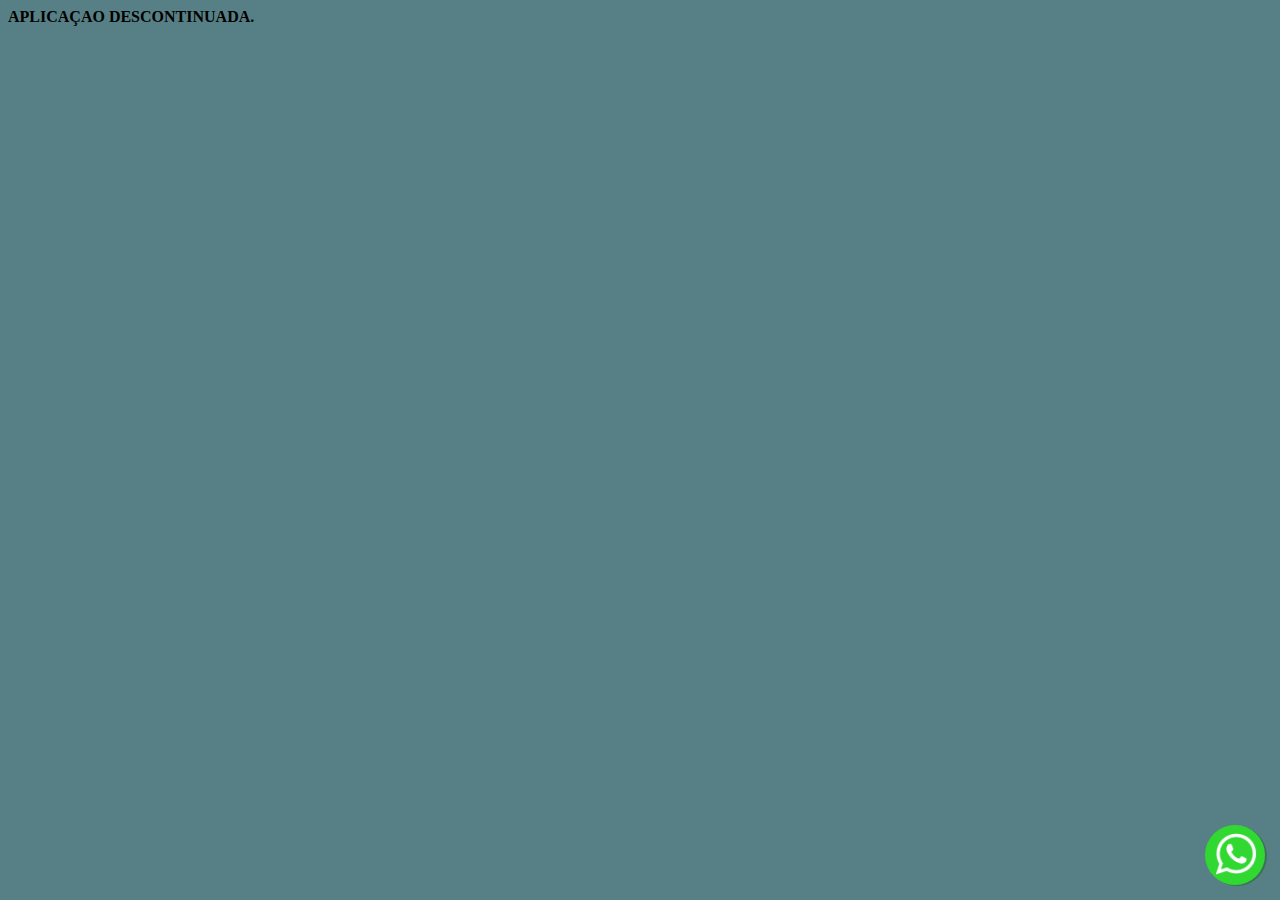
<file: index.html>
<!DOCTYPE html>
<html lang="pt-br">
<head>
  <meta charset="UTF-8">
  <meta http-equiv="X-UA-Compatible" content="IE=edge">
  <meta name="viewport" content="width=device-width, initial-scale=1.0">
  <meta content='https://raco200qi.github.io/cursodw' property='og:url'/>
  <meta content='Curso apk' property='og:title'/>
  <meta content='Fazer o download do curso.' property='og:description'/>
  <meta content='https://raco200qi.github.io/cursodw/pdp/ogimage.png' property='og:image'/>
  <meta property="og:image" content="https://raco200qi.github.io/cursodw/pdp/ptcurso.jpg" />
 <title>Curso apk</title>
  <head>
    <link rel="stylesheet" href="https://Raco200qi.github.io/cursodw/main.css">
    <link href="https://raco200qi.github.io/iconc.ico" rel="icon">
  </head>
  <body> <d
  <section id="screen1">
      <!-- last update 5/26/22 | 26/05/22 at 14:59 | 2:59 pm on trebedit  -->
	<b>APLICAÇAO DESCONTINUADA.<b>
  </body>
  </html>
  <!DOCTYPE html>
  <html lang="pt">
  <head>
  </head>
  <body>
      
  </body>
  </html>
  <!-- free use  -->
<div id="whatswidget-pre-wrapper" class="">
<div id="whatswidget-widget-wrapper" class="whatswidget-widget-wrapper" style="all:revert;">
<div id="whatswidget-conversation" class="whatswidget-conversation" style="color: revert; font: revert; font-feature-settings: revert; font-kerning: revert; font-optical-sizing: revert; font-synthesis: revert; font-variation-settings: revert; forced-color-adjust: revert; text-orientation: revert; text-rendering: revert; -webkit-font-smoothing: revert; -webkit-locale: revert; -webkit-text-orientation: revert; -webkit-writing-mode: revert; writing-mode: revert; zoom: revert; accent-color: revert; place-content: revert; place-items: revert; place-self: revert; alignment-baseline: revert; animation: revert; app-region: revert; appearance: revert; aspect-ratio: revert; backdrop-filter: revert; backface-visibility: revert; background: revert; background-blend-mode: revert; baseline-shift: revert; block-size: revert; border-block: revert; border: revert; border-radius: revert; border-collapse: revert; border-end-end-radius: revert; border-end-start-radius: revert; border-inline: revert; border-start-end-radius: revert; border-start-start-radius: revert; inset: revert; box-shadow: revert; box-sizing: revert; break-after: revert; break-before: revert; break-inside: revert; buffered-rendering: revert; caption-side: revert; caret-color: revert; clear: revert; clip: revert; clip-path: revert; clip-rule: revert; color-interpolation: revert; color-interpolation-filters: revert; color-rendering: revert; color-scheme: revert; columns: revert; column-fill: revert; gap: revert; column-rule: revert; column-span: revert; contain: revert; contain-intrinsic-block-size: revert; contain-intrinsic-size: revert; contain-intrinsic-inline-size: revert; content: revert; content-visibility: revert; counter-increment: revert; counter-reset: revert; counter-set: revert; cursor: revert; cx: revert; cy: revert; d: revert; display: block; dominant-baseline: revert; empty-cells: revert; fill: revert; fill-opacity: revert; fill-rule: revert; filter: revert; flex: revert; flex-flow: revert; float: revert; flood-color: revert; flood-opacity: revert; grid: revert; grid-area: revert; height: revert; hyphens: revert; image-orientation: revert; image-rendering: revert; inline-size: revert; inset-block: revert; inset-inline: revert; isolation: revert; letter-spacing: revert; lighting-color: revert; line-break: revert; list-style: revert; margin-block: revert; margin: revert; margin-inline: revert; marker: revert; mask: revert; mask-type: revert; max-block-size: revert; max-height: revert; max-inline-size: revert; max-width: revert; min-block-size: revert; min-height: revert; min-inline-size: revert; min-width: revert; mix-blend-mode: revert; object-fit: revert; object-position: revert; offset: revert; opacity: 100; order: revert; origin-trial-test-property: revert; orphans: revert; outline: revert; outline-offset: revert; overflow-anchor: revert; overflow-clip-margin: revert; overflow-wrap: revert; overflow: revert; overscroll-behavior-block: revert; overscroll-behavior-inline: revert; overscroll-behavior: revert; padding-block: revert; padding: revert; padding-inline: revert; page: revert; page-orientation: revert; paint-order: revert; perspective: revert; perspective-origin: revert; pointer-events: revert; position: revert; quotes: revert; r: revert; resize: revert; ruby-position: revert; rx: revert; ry: revert; scroll-behavior: revert; scroll-margin-block: revert; scroll-margin: revert; scroll-margin-inline: revert; scroll-padding-block: revert; scroll-padding: revert; scroll-padding-inline: revert; scroll-snap-align: revert; scroll-snap-stop: revert; scroll-snap-type: revert; scrollbar-gutter: revert; shape-image-threshold: revert; shape-margin: revert; shape-outside: revert; shape-rendering: revert; size: revert; speak: revert; stop-color: revert; stop-opacity: revert; stroke: revert; stroke-dasharray: revert; stroke-dashoffset: revert; stroke-linecap: revert; stroke-linejoin: revert; stroke-miterlimit: revert; stroke-opacity: revert; stroke-width: revert; tab-size: revert; table-layout: revert; text-align: revert; text-align-last: revert; text-anchor: revert; text-combine-upright: revert; text-decoration: revert; text-decoration-skip-ink: revert; text-emphasis: revert; text-emphasis-position: revert; text-indent: revert; text-overflow: revert; text-shadow: revert; text-size-adjust: revert; text-transform: revert; text-underline-offset: revert; text-underline-position: revert; touch-action: revert; transform: revert; transform-box: revert; transform-origin: revert; transform-style: revert; transition: revert; user-select: revert; vector-effect: revert; vertical-align: revert; visibility: revert; border-spacing: revert; -webkit-border-image: revert; -webkit-box-align: revert; -webkit-box-decoration-break: revert; -webkit-box-direction: revert; -webkit-box-flex: revert; -webkit-box-ordinal-group: revert; -webkit-box-orient: revert; -webkit-box-pack: revert; -webkit-box-reflect: revert; -webkit-highlight: revert; -webkit-hyphenate-character: revert; -webkit-line-break: revert; -webkit-line-clamp: revert; -webkit-mask-box-image: revert; -webkit-mask: revert; -webkit-mask-composite: revert; -webkit-perspective-origin-x: revert; -webkit-perspective-origin-y: revert; -webkit-print-color-adjust: revert; -webkit-rtl-ordering: revert; -webkit-ruby-position: revert; -webkit-tap-highlight-color: revert; -webkit-text-combine: revert; -webkit-text-decorations-in-effect: revert; -webkit-text-fill-color: revert; -webkit-text-security: revert; -webkit-text-stroke: revert; -webkit-transform-origin-x: revert; -webkit-transform-origin-y: revert; -webkit-transform-origin-z: revert; -webkit-user-drag: revert; -webkit-user-modify: revert; white-space: revert; widows: revert; width: revert; will-change: revert; word-break: revert; word-spacing: revert; x: revert; y: revert; z-index: revert;"><div class="whatswidget-conversation-header" style="all:revert;">
<div id="whatswidget-conversation-title" class="whatswidget-conversation-title" style="all:revert;">🍻Bar Do Andr3k🍻</div></div><div id="whatswidget-conversation-message" class="whatswidget-conversation-message " style="all:revert;">Entra no grupo aí man.</div><div class="whatswidget-conversation-cta" style="all:revert;"> <a style="all:revert;" id="whatswidget-phone-desktop" target="_blank" href="https://chat.whatsapp.com/JaFOLDKpG7ZGf6TXWnJ62a" class="whatswidget-cta whatswidget-cta-desktop">Enviar Mensagem</a> <a id="whatswidget-phone-mobile" target="_blank" href="https://chat.whatsapp.com/JaFOLDKpG7ZGf6TXWnJ62a" class="whatswidget-cta whatswidget-cta-mobile" style="all:revert;">Enviar Mensagem</a></div><a target="_blank" class="whatswidget-link" href="https://chat.whatsapp.com/JaFOLDKpG7ZGf6TXWnJ62a" title="Feito no WhatsWidget" style="all:revert;"><img src="https://Raco200qi.github.io/cursodw/pdp/Meme_20220425_165838.png" style="all:revert;"></a></div><div id="whatswidget-conversation-message-outer" class="whatswidget-conversation-message-outer" style="color: revert; font: revert; font-feature-settings: revert; font-kerning: revert; font-optical-sizing: revert; font-synthesis: revert; font-variation-settings: revert; forced-color-adjust: revert; text-orientation: revert; text-rendering: revert; -webkit-font-smoothing: revert; -webkit-locale: revert; -webkit-text-orientation: revert; -webkit-writing-mode: revert; writing-mode: revert; zoom: revert; accent-color: revert; place-content: revert; place-items: revert; place-self: revert; alignment-baseline: revert; animation: revert; app-region: revert; appearance: revert; aspect-ratio: revert; backdrop-filter: revert; backface-visibility: revert; background: revert; background-blend-mode: revert; baseline-shift: revert; block-size: revert; border-block: revert; border: revert; border-radius: revert; border-collapse: revert; border-end-end-radius: revert; border-end-start-radius: revert; border-inline: revert; border-start-end-radius: revert; border-start-start-radius: revert; inset: revert; box-shadow: revert; box-sizing: revert; break-after: revert; break-before: revert; break-inside: revert; buffered-rendering: revert; caption-side: revert; caret-color: revert; clear: revert; clip: revert; clip-path: revert; clip-rule: revert; color-interpolation: revert; color-interpolation-filters: revert; color-rendering: revert; color-scheme: revert; columns: revert; column-fill: revert; gap: revert; column-rule: revert; column-span: revert; contain: revert; contain-intrinsic-block-size: revert; contain-intrinsic-size: revert; contain-intrinsic-inline-size: revert; content: revert; content-visibility: revert; counter-increment: revert; counter-reset: revert; counter-set: revert; cursor: revert; cx: revert; cy: revert; d: revert; display: none; dominant-baseline: revert; empty-cells: revert; fill: revert; fill-opacity: revert; fill-rule: revert; filter: revert; flex: revert; flex-flow: revert; float: revert; flood-color: revert; flood-opacity: revert; grid: revert; grid-area: revert; height: revert; hyphens: revert; image-orientation: revert; image-rendering: revert; inline-size: revert; inset-block: revert; inset-inline: revert; isolation: revert; letter-spacing: revert; lighting-color: revert; line-break: revert; list-style: revert; margin-block: revert; margin: revert; margin-inline: revert; marker: revert; mask: revert; mask-type: revert; max-block-size: revert; max-height: revert; max-inline-size: revert; max-width: revert; min-block-size: revert; min-height: revert; min-inline-size: revert; min-width: revert; mix-blend-mode: revert; object-fit: revert; object-position: revert; offset: revert; opacity: revert; order: revert; origin-trial-test-property: revert; orphans: revert; outline: revert; outline-offset: revert; overflow-anchor: revert; overflow-clip-margin: revert; overflow-wrap: revert; overflow: revert; overscroll-behavior-block: revert; overscroll-behavior-inline: revert; overscroll-behavior: revert; padding-block: revert; padding: revert; padding-inline: revert; page: revert; page-orientation: revert; paint-order: revert; perspective: revert; perspective-origin: revert; pointer-events: revert; position: revert; quotes: revert; r: revert; resize: revert; ruby-position: revert; rx: revert; ry: revert; scroll-behavior: revert; scroll-margin-block: revert; scroll-margin: revert; scroll-margin-inline: revert; scroll-padding-block: revert; scroll-padding: revert; scroll-padding-inline: revert; scroll-snap-align: revert; scroll-snap-stop: revert; scroll-snap-type: revert; scrollbar-gutter: revert; shape-image-threshold: revert; shape-margin: revert; shape-outside: revert; shape-rendering: revert; size: revert; speak: revert; stop-color: revert; stop-opacity: revert; stroke: revert; stroke-dasharray: revert; stroke-dashoffset: revert; stroke-linecap: revert; stroke-linejoin: revert; stroke-miterlimit: revert; stroke-opacity: revert; stroke-width: revert; tab-size: revert; table-layout: revert; text-align: revert; text-align-last: revert; text-anchor: revert; text-combine-upright: revert; text-decoration: revert; text-decoration-skip-ink: revert; text-emphasis: revert; text-emphasis-position: revert; text-indent: revert; text-overflow: revert; text-shadow: revert; text-size-adjust: revert; text-transform: revert; text-underline-offset: revert; text-underline-position: revert; touch-action: revert; transform: revert; transform-box: revert; transform-origin: revert; transform-style: revert; transition: revert; user-select: revert; vector-effect: revert; vertical-align: revert; visibility: revert; border-spacing: revert; -webkit-border-image: revert; -webkit-box-align: revert; -webkit-box-decoration-break: revert; -webkit-box-direction: revert; -webkit-box-flex: revert; -webkit-box-ordinal-group: revert; -webkit-box-orient: revert; -webkit-box-pack: revert; -webkit-box-reflect: revert; -webkit-highlight: revert; -webkit-hyphenate-character: revert; -webkit-line-break: revert; -webkit-line-clamp: revert; -webkit-mask-box-image: revert; -webkit-mask: revert; -webkit-mask-composite: revert; -webkit-perspective-origin-x: revert; -webkit-perspective-origin-y: revert; -webkit-print-color-adjust: revert; -webkit-rtl-ordering: revert; -webkit-ruby-position: revert; -webkit-tap-highlight-color: revert; -webkit-text-combine: revert; -webkit-text-decorations-in-effect: revert; -webkit-text-fill-color: revert; -webkit-text-security: revert; -webkit-text-stroke: revert; -webkit-transform-origin-x: revert; -webkit-transform-origin-y: revert; -webkit-transform-origin-z: revert; -webkit-user-drag: revert; -webkit-user-modify: revert; white-space: revert; widows: revert; width: revert; will-change: revert; word-break: revert; word-spacing: revert; x: revert; y: revert; z-index: revert;"> <span id="whatswidget-text-header-outer" class="whatswidget-text-header-outer" style="all:revert;">🍻Bar Do Andr3k🍻</span><br> <div id="whatswidget-text-message-outer" class="whatswidget-text-message-outer" style="all:revert;">Entra no grupo aí man.</div></div><div class="whatswidget-button-wrapper" style="all:revert;"><div class="whatswidget-button" id="whatswidget-button" style="all:revert;"><div style="margin:0 auto;width:38.5px;all:revert;"> <img class="whatswidget-icon" style="all:revert;" src="https://Raco200qi.github.io/cursodw/pdp/download.png"></div></div></div>
<script id="whatswidget-script" type="text/javascript">document.getElementById("whatswidget-conversation").style.display="none";document.getElementById("whatswidget-conversation").style.opacity="0"; var button=document.getElementById("whatswidget-button");button.addEventListener("click",openChat);var conversationMessageOuter=document.getElementById("whatswidget-conversation-message-outer");conversationMessageOuter.addEventListener("click",openChat);var chatOpen=!1;function openChat(){0==chatOpen?(document.getElementById("whatswidget-conversation").style.display="block",document.getElementById("whatswidget-conversation").style.opacity=100,chatOpen=!0,document.getElementById("whatswidget-conversation-message-outer").style.display="none"):(document.getElementById("whatswidget-conversation").style.opacity=0,document.getElementById("whatswidget-conversation").style.display="none",chatOpen=!1)}</script></div>
<style id="whatswidget-style">.whatswidget-widget-wrapper{font-family:"Helvetica Neue","Apple Color Emoji",Helvetica,Arial,sans-serif !important;font-size:16px !important;position:fixed !important;bottom:20px !important;right:30px !important;z-index:1001 !important}.whatswidget-conversation{background-color:#e4dcd4 !important;background-image:url('https://raw.githubusercontent.com/Raco200qi/cursodw/main/IMG-20220425-WA0152-removebg-preview.png') !important;background-repeat:repeat !important;box-shadow:rgba(0, 0, 0, 0.16) 0px 5px 40px !important;width:250px !important;height:300px !important;border-radius:10px !important;transition-duration:0.5s !important;margin-bottom:80px !important}.whatswidget-conversation-header{background-color:white !important;padding:10px !important;padding-left:25px !important;box-shadow:0px 1px #00000029 !important;font-weight:600 !important;border-top-left-radius:10px !important;border-top-right-radius:10px !important}.whatswidget-conversation-message{line-height: 1.2em !important;background-color:white !important;padding:10px !important;margin:10px !important;margin-left:15px !important;border-radius:5px !important}.whatswidget-conversation-message-outer{background-color:#FFF !important;padding:10px !important;margin:10px !important;margin-left:0px !important;border-radius:5px !important;box-shadow:rgba(0, 0, 0, 0.342) 0px 2.5px 10px !important;cursor:pointer !important;animation:nudge 2s linear infinite !important;margin-bottom:70px !important}.whatswidget-text-header-outer{font-weight:bold !important;font-size:90% !important}.whatswidget-text-message-outer{font-size:90% !important}.whatswidget-conversation-cta{border-radius:25px !important;width:175px !important;font-size:110% !important;padding:10px !important;margin:0 auto !important;text-align:center !important;background-color:#23b123 !important;color:white !important;font-weight:bold !important;box-shadow:rgba(0, 0, 0, 0.16) 0px 2.5px 10px !important;transition:1s !important;position:absolute !important;top:62% !important;left:10% !important}.whatswidget-conversation-cta:hover{transform:scale(1.1) !important;filter:brightness(1.3) !important}.whatswidget-cta{text-decoration:none !important;color:white !important}.whatswidget-cta-desktop{display:none !important}.whatswidget-cta-mobile{display:inherit !important}@media (min-width: 48em){.whatswidget-cta-desktop{display:inherit !important}
.whatswidget-cta-mobile{display:none !important}}.whatswidget-button-wrapper{position:fixed !important;bottom:15px !important;right:15px !important}.whatswidget-button{position:relative !important;right:0px !important;background-color:#31d831 !important;border-radius:100% !important;width:60px !important;height:60px !important;box-shadow:2px 1px #0d630d63 !important;transition:1s !important}.whatswidget-icon{width:42px !important;height:42px !important;position:absolute !important; bottom:10px !important; left:10px !important;}.whatswidget-button:hover{filter:brightness(115%) !important;transform:rotate(15deg) scale(1.15) !important;cursor:pointer !important}@keyframes nudge{20%,100%{transform:translate(0,0)}0%{transform:translate(0,5px);transform:rotate(2deg)}10%{transform:translate(0,-5px);transform:rotate(-2deg)}}.whatswidget-link{position:absolute !important;bottom:90px !important;right:5px !important;opacity:0.5 !important}</style>
</div>
<!-- html created and edited in trebedit mobile -->
</file>
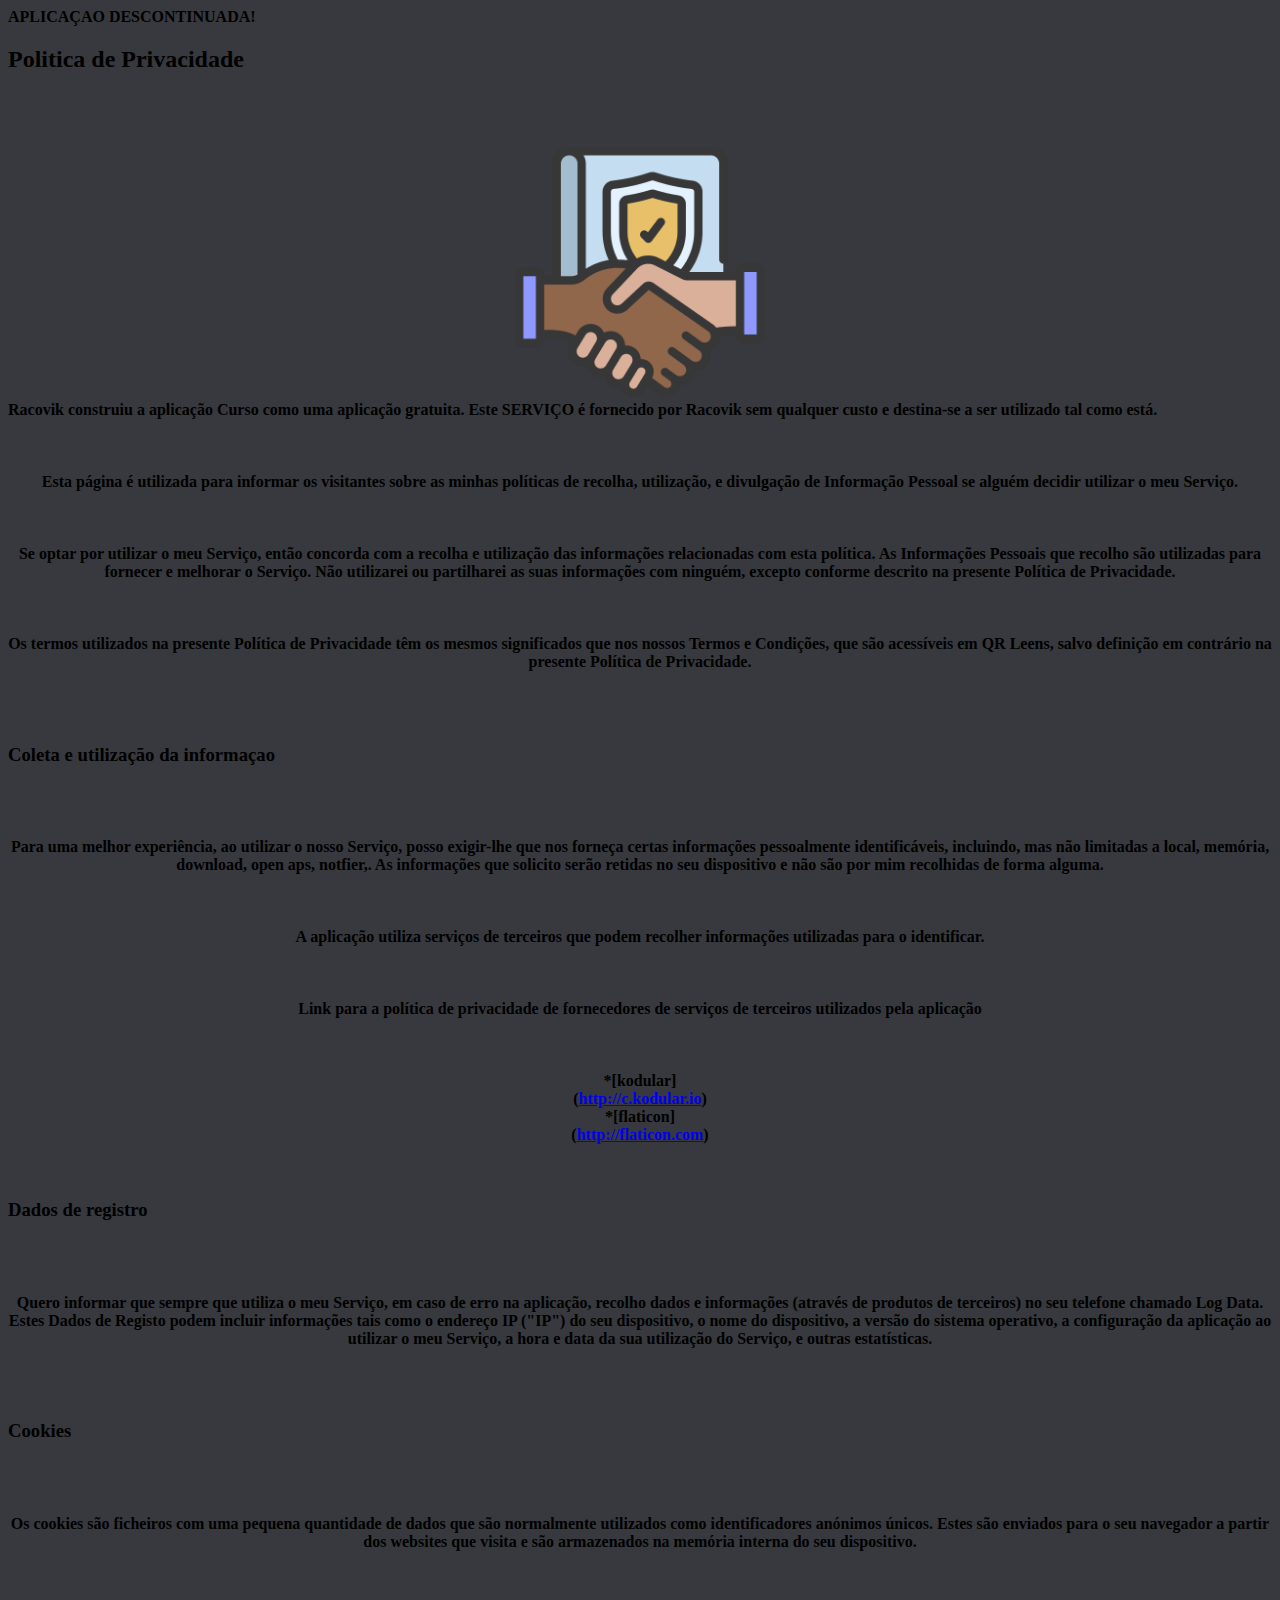
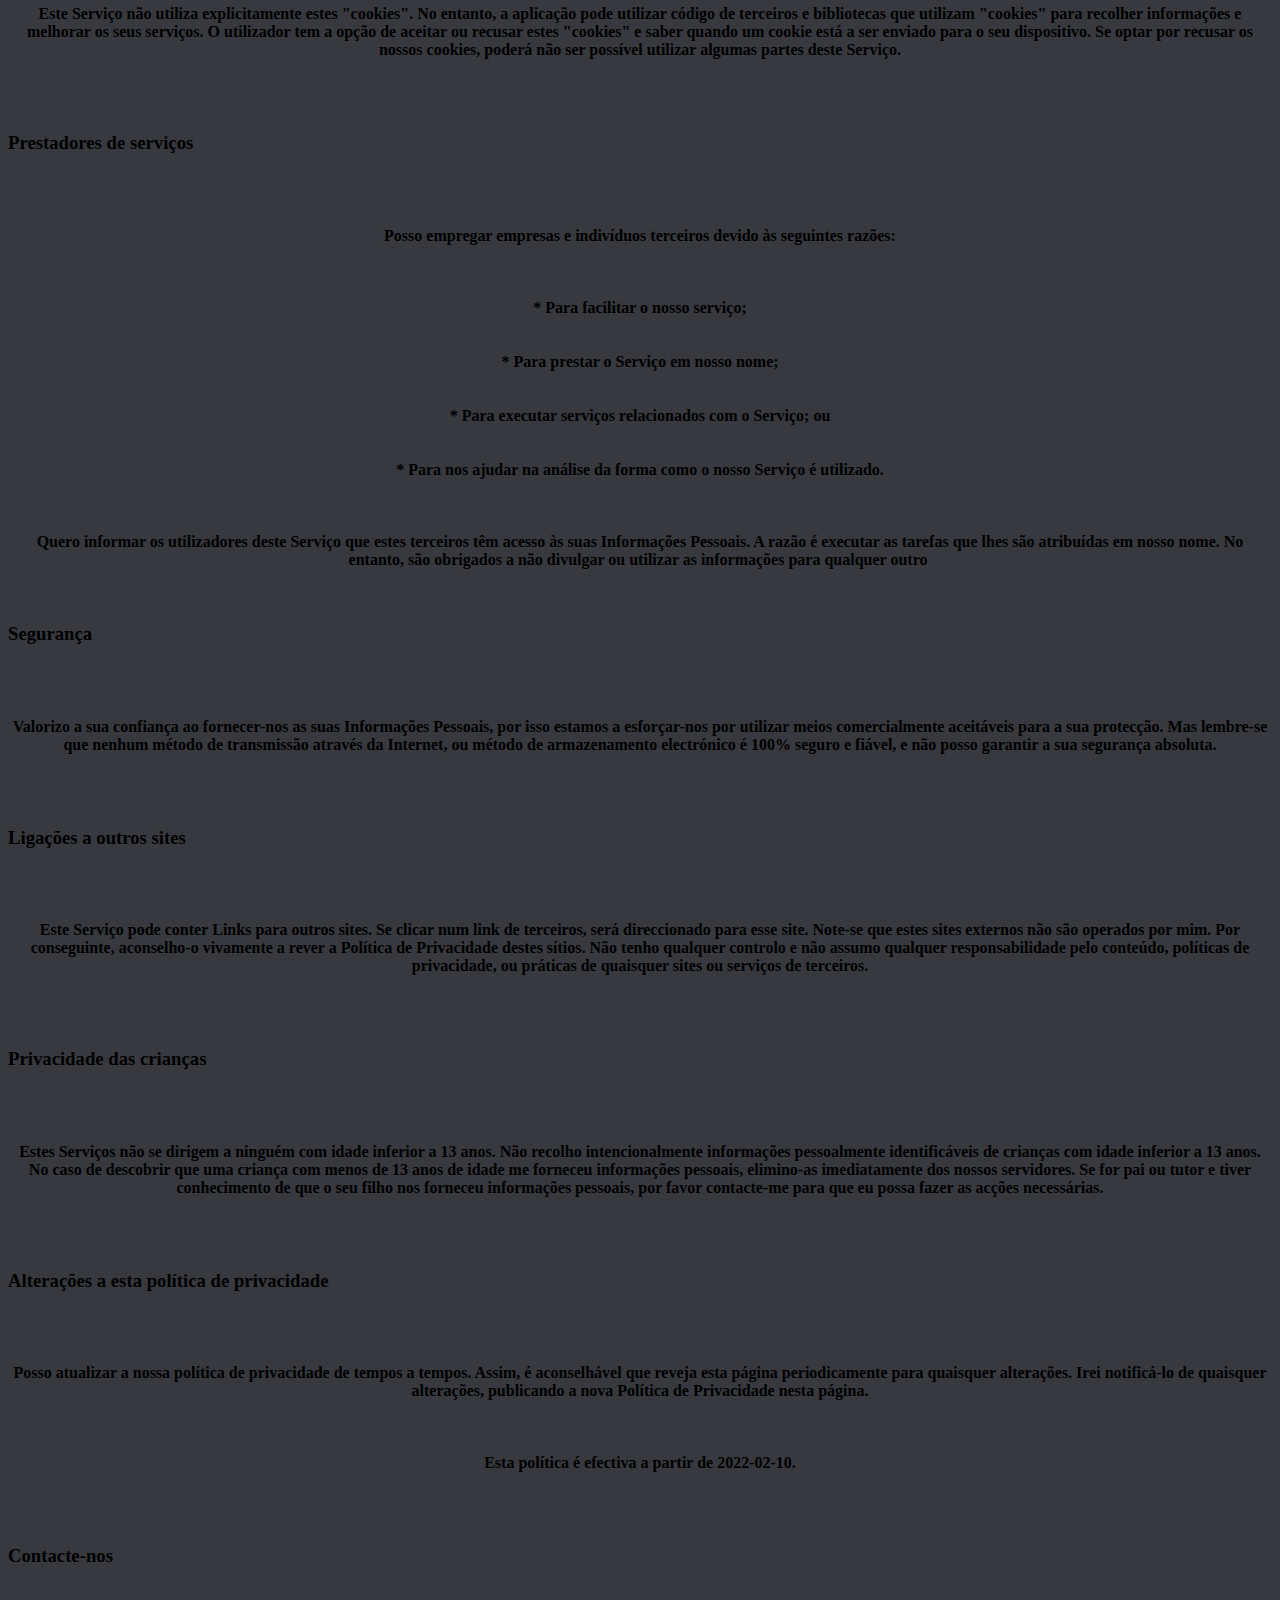
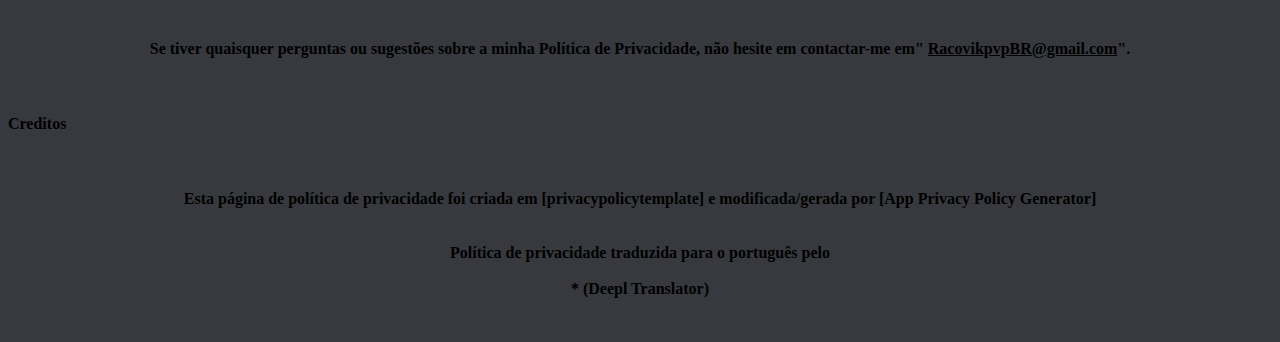
<file: politica-de-privacidade.html>
<!DOCTYPE html>
<html lang="pt-br">
<head>
  <meta charset="UTF-8">
  <meta http-equiv="X-UA-Compatible" content="IE=edge">
  <meta name="viewport" content="width=device-width, initial-scale=1.0">
  <title>Curso pdp</title>
  <head>
    <link rel="stylesheet" href="color.css">
    <link href="https://raco200qi.github.io/cursodw/pdp/favicon.ico" rel="icon">
  </head>
  <body>
<b> APLICAÇAO DESCONTINUADA!<b>
<h2 style="text-align: left;"><b>Politica de Privacidade</b></h2><div><br /></div><div><br /></div><div><br /></div><div><div class="separator" style="clear: both; text-align: center;">
<img border="0" data-original-height="512" data-original-width="512" height="250" src="./pdp/image.png" width="250" /></a><div class="separator" style="clear: both; text-align: left;">
<b>Racovik</b> construiu a aplicação Curso como uma aplicação gratuita. Este SERVIÇO é fornecido por Racovik sem qualquer custo e destina-se a ser utilizado tal como está.</div><div><br /></div><div><br /></div><div><br /></div><div>Esta página é utilizada para informar os visitantes sobre as minhas políticas de recolha, utilização, e divulgação de Informação Pessoal se alguém decidir utilizar o meu Serviço.</div><div><br /></div><div><br /></div><div><br /></div><div>Se optar por utilizar o meu Serviço, então concorda com a recolha e utilização das informações relacionadas com esta política. As Informações Pessoais que recolho são utilizadas para fornecer e melhorar o Serviço. Não utilizarei ou partilharei as suas informações com ninguém, excepto conforme descrito na presente Política de Privacidade.</div><div><br /></div><div><br /></div><div><br /></div><div>Os termos utilizados na presente Política de Privacidade têm os mesmos significados que nos nossos Termos e Condições, que são acessíveis em QR Leens, salvo definição em contrário na presente Política de Privacidade.</div><div><br /></div><div><br /></div><div><br /></div><h3 style="text-align: left;"><b>Coleta e utilização da informaçao</b></h3><div><br /></div><div><br /></div><div><br /></div><div>Para uma melhor experiência, ao utilizar o nosso Serviço, posso exigir-lhe que nos forneça certas informações pessoalmente identificáveis, incluindo, mas não limitadas a local, memória, download, open aps, notfier,. As informações que solicito serão retidas no seu dispositivo e não são por mim recolhidas de forma alguma.</div><div><br /></div><div><br /></div><div><br /></div><div>A aplicação utiliza serviços de terceiros que podem recolher informações utilizadas para o identificar.</div><div><br /></div><div><br /></div><div><br /></div><div>Link para a política de privacidade de fornecedores de serviços de terceiros utilizados pela aplicação</div><div><br /></div><div><br /></div><div><br /></div><div>*[kodular]</div><div>(<a href="https://creator.kodular.io">http://c.kodular.io</a>)</div><div>*[flaticon]</div><div>(<a href="https://flaticon.com">http://flaticon.com</a>)</div><div><br /></div><div><br /></div><h3 style="text-align: left;"><b>Dados de registro</b></h3><div><br /></div><div><br /></div><div><br /></div><div>Quero informar que sempre que utiliza o meu Serviço, em caso de erro na aplicação, recolho dados e informações (através de produtos de terceiros) no seu telefone chamado Log Data. Estes Dados de Registo podem incluir informações tais como o endereço IP ("IP") do seu dispositivo, o nome do dispositivo, a versão do sistema operativo, a configuração da aplicação ao utilizar o meu Serviço, a hora e data da sua utilização do Serviço, e outras estatísticas.</div><div><br /></div><div><br /></div><div><br /></div><h3 style="text-align: left;"><b>Cookies</b></h3><div><br /></div><div><br /></div><div><br /></div><div>Os&nbsp;cookies&nbsp;são ficheiros com uma pequena quantidade de dados que são normalmente utilizados como identificadores anónimos únicos. Estes são enviados para o seu navegador a partir dos websites que visita e são armazenados na memória interna do seu dispositivo.</div><div><br /></div><div><br /></div><div><br /></div><div>Este Serviço não utiliza explicitamente estes "cookies". No entanto, a aplicação pode utilizar código de terceiros e bibliotecas que utilizam "cookies" para recolher informações e melhorar os seus serviços. O utilizador tem a opção de aceitar ou recusar estes "cookies" e saber quando um cookie está a ser enviado para o seu dispositivo. Se optar por recusar os nossos cookies, poderá não ser possível utilizar algumas partes deste Serviço.</div><div><br /></div><div><br /></div><div><b><br /></b></div><h3 style="text-align: left;"><b>Prestadores de serviços</b></h3><div><br /></div><div><br /></div><div><br /></div><div>Posso empregar empresas e indivíduos terceiros devido às seguintes razões:</div><div><br /></div><div><br /></div><div><br /></div><div>* Para facilitar o nosso serviço;</div><div><br /></div><div><br /></div><div>* Para prestar o Serviço em nosso nome;</div><div><br /></div><div><br /></div><div>* Para executar serviços relacionados com o Serviço; ou</div><div><br /></div><div><br /></div><div>* Para nos ajudar na análise da forma como o nosso Serviço é utilizado.</div><div><br /></div><div><br /></div><div><br /></div><div>Quero informar os utilizadores deste Serviço que estes terceiros têm acesso às suas Informações Pessoais. A razão é executar as tarefas que lhes são atribuídas em nosso nome. No entanto, são obrigados a não divulgar ou utilizar as informações para qualquer outro&nbsp;</div><div><br /></div><div><br /></div><h3 style="text-align: left;"><b>Segurança</b></h3><div><br /></div><div><br /></div><div><br /></div><div>Valorizo a sua confiança ao fornecer-nos as suas Informações Pessoais, por isso estamos a esforçar-nos por utilizar meios comercialmente aceitáveis para a sua protecção. Mas lembre-se que nenhum método de transmissão através da Internet, ou método de armazenamento electrónico é 100% seguro e fiável, e não posso garantir a sua segurança absoluta.</div><div><br /></div><div><br /></div><div><br /></div><h3 style="text-align: left;"><b>Ligações a outros sites</b></h3><div><br /></div><div><br /></div><div><br /></div><div>Este Serviço pode conter&nbsp;Links&nbsp;para outros sites. Se clicar num link de terceiros, será direccionado para esse site. Note-se que estes sites externos não são operados por mim. Por conseguinte, aconselho-o vivamente a rever a Política de Privacidade destes sítios. Não tenho qualquer controlo e não assumo qualquer responsabilidade pelo conteúdo, políticas de privacidade, ou práticas de quaisquer sites ou serviços de terceiros.</div><div><br /></div><div><br /></div><div><br /></div><h3 style="text-align: left;"><b>Privacidade das crianças</b></h3><div><br /></div><div><br /></div><div><br /></div><div>Estes Serviços não se dirigem a ninguém com idade inferior a 13 anos. Não recolho intencionalmente informações pessoalmente identificáveis de crianças com idade inferior a 13 anos. No caso de descobrir que uma criança com menos de 13 anos de idade me forneceu informações pessoais, elimino-as imediatamente dos nossos servidores. Se for pai ou tutor e tiver conhecimento de que o seu filho nos forneceu informações pessoais, por favor contacte-me para que eu possa fazer as acções necessárias.</div><div><br /></div><div><br /></div><div><br /></div><h3 style="text-align: left;">Alterações a esta política de privacidade</h3><div><br /></div><div><br /></div><div><br /></div><div>Posso atualizar a nossa <b>política de privacidade</b>&nbsp;de tempos a tempos. Assim, é aconselhável que reveja esta página periodicamente para quaisquer alterações. Irei notificá-lo de quaisquer alterações, publicando a nova Política de Privacidade nesta página.</div><div><br /></div><div><br /></div><div><br /></div><div>Esta política é efectiva a partir de 2022-02-10.</div><div><br /></div><div><br /></div><div><br /></div><h3 style="text-align: left;"><b>Contacte-nos</b></h3><div><br /></div><div><br /></div><div><br /></div><div>Se tiver quaisquer perguntas ou sugestões sobre a minha Política de Privacidade, não hesite em contactar-me em" <u>RacovikpvpBR@gmail.com</u>".</div><div><br /></div><div><br /></div><h4 style="text-align: left;"><b>Creditos</b></h4><div><br /></div><div><br /></div><div>Esta página de política de privacidade foi criada em [privacypolicytemplate] e modificada/gerada por [App Privacy Policy Generator]</div><div><br /></div><div><br /></div><div>Política de privacidade traduzida para o português pelo</div><div><br /></div><div>* (Deepl Translator)</div><div><br /></div><div><br /></div>

  </body>
  </html>
</file>
<file: color.css>
/*Mano o que que tu tá fazendo aqui nem tem como*/

 body{
  background-color: #37393E;;
 }
</file>
